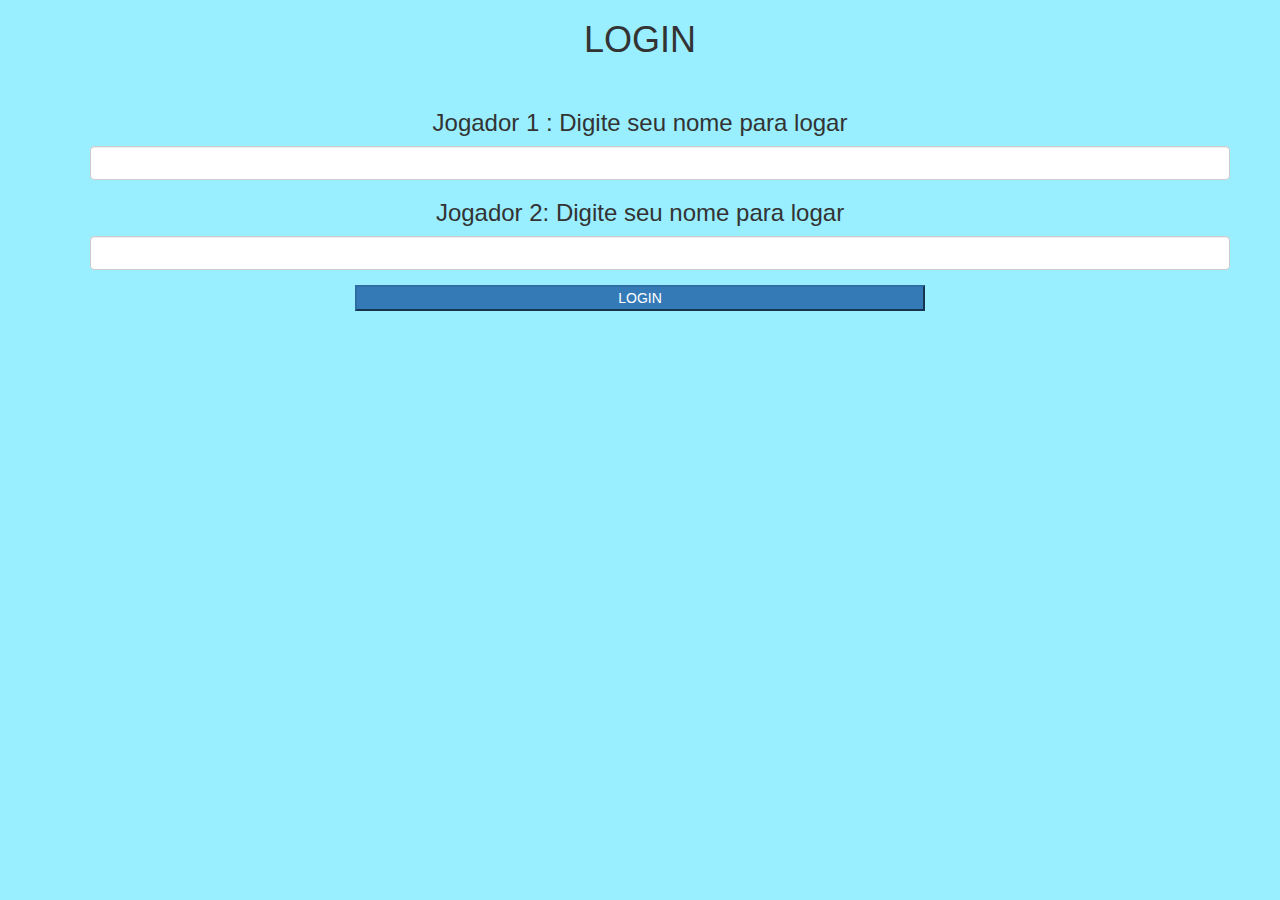
<file: index.html>
<!DOCTYPE html>
<html>
<head>
	<title>Adivinhe a Palavra</title>

<meta name="viewport" content="width=device-width, initial-scale=1">
<link rel="stylesheet" href="https://maxcdn.bootstrapcdn.com/bootstrap/3.4.0/css/bootstrap.min.css">
<script src="https://ajax.googleapis.com/ajax/libs/jquery/3.4.1/jquery.min.js"></script>
<script src="https://maxcdn.bootstrapcdn.com/bootstrap/3.4.0/js/bootstrap.min.js"></script>

<link rel="stylesheet" type="text/css" href="game.css">

</head>
<body>
	<center>
	<div class="container">
		
		<h1 class="header"> LOGIN</h1>
		<br>
		<div id="login">
			<h3>Jogador 1 : Digite seu nome  para logar</h3>
			<input class="form-control" id="inputNome1">
		</div>
		<div id="login">	
			<h3>Jogador 2:  Digite seu nome  para logar</h3>
			<input class="form-control" id="inputNome2">
		</div>
		<button id="logar" onclick='add()' class="btn-primary">LOGIN</button>
	
	</div>

	<script src="codigo.js"></script>
</center>
</body>
</html>
</file>
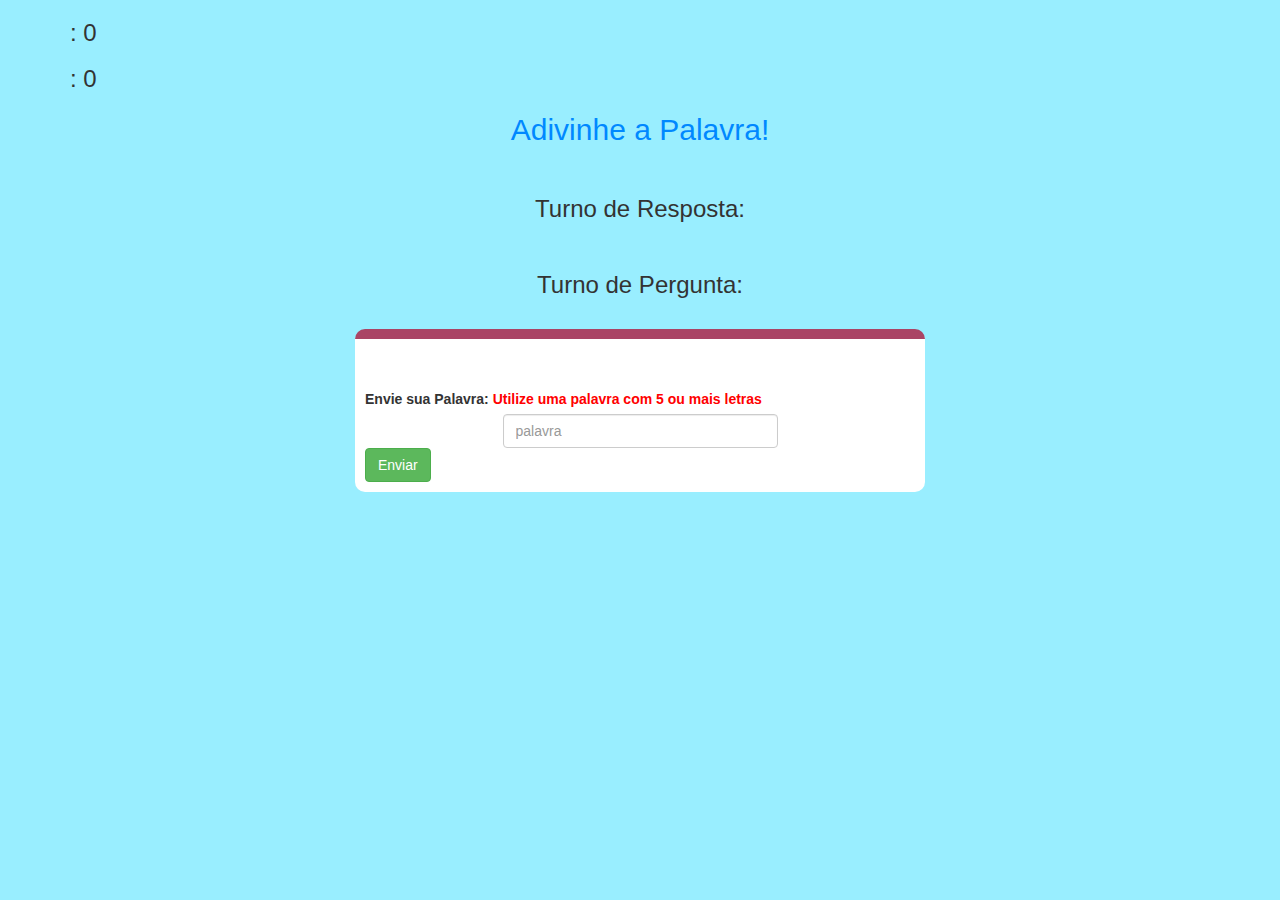
<file: game.html>
<!DOCTYPE html>
<html lang="en">
<head>
    <meta charset="UTF-8">
    <meta http-equiv="X-UA-Compatible" content="IE=edge">
    <meta name="viewport" content="width=device-width, initial-scale=1.0">
    <title>Document</title><link rel="stylesheet" type="text/css" href="game.css">
    <link rel="stylesheet" href="https://maxcdn.bootstrapcdn.com/bootstrap/3.4.0/css/bootstrap.min.css">
    <script src="https://ajax.googleapis.com/ajax/libs/jquery/3.4.1/jquery.min.js"></script>
    <script src="https://maxcdn.bootstrapcdn.com/bootstrap/3.4.0/js/bootstrap.min.js"></script>
    
<link rel="stylesheet" type="text/css" href="game.css">

</head>
<body onload="carregar()"> 

    <div class="container">

        <h3> <span id="legendaNome1"></span> : <span id="pontos1">0</span></h3>
        <h3> <span id="legendaNome2"></span> : <span id="pontos2">0</span></h3>

        <center>
        
            <h2 id="title" style="color: #08f;">Adivinhe a Palavra!</h2>
            <br> 
            <!--É aqui que adiciona os elementos para mostrar o turno de resposta -->
            <h3>Turno de Resposta: <span id='playerResposta'></span></h3>
            <br>
            <!--É aqui que adiciona os elementos para mostrar o turno de pergunta -->
            <h3>Turno de Pergunta: <span id="playerPergunta"></span></h3>
            <br>


            <div id="output" class="col-lg-6">
                <br>
                <br>

                <label>Envie sua Palavra: <b style="color: red">Utilize uma palavra com 5 ou mais letras</b></label>
                <input id="palavra" class="form-control"  placeholder="palavra">
                <button onclick="enviarPalavra()" class="btn btn-success">Enviar</button>
                <br>
            </div>
        </center>
    </div>
    <div id="saida">

    </div>
    <script src="codigo.js"></script>
</body>
</html>
</file>
<file: game.css>
body{
	background: #9ef;
}

.login{
	background: white;
	margin-top: 20px;
	padding: 20px 50px;
	float: none;
	border-radius: 15px;
}


input{
	display: inline-block;
	margin-left: 20px;
	margin-right: 20px;
	width:50%;
	border-radius: 30;
	
}
#resposta{
	display: inline-block;
	margin-left: 20px;
	margin-right: 20px;
	width:50%;
	border-radius: 30;
	
}

#palavra{
	width: 60%;
}
#exibirPalavra{
	letter-spacing: 5px;
}
#output	{
	background: white;
	border-radius: 10px;
	border-top: 10px solid #AA4465;
	padding: 10px;
	float: none;
	text-align: left;
}
#enviar, #logar{
	width:50%;
	margin-left:25%;
	margin-right:25% !important;
	margin-top: 15px ;
}

#palavra{
	width:50% !important;
	margin:auto;
}
</file>
